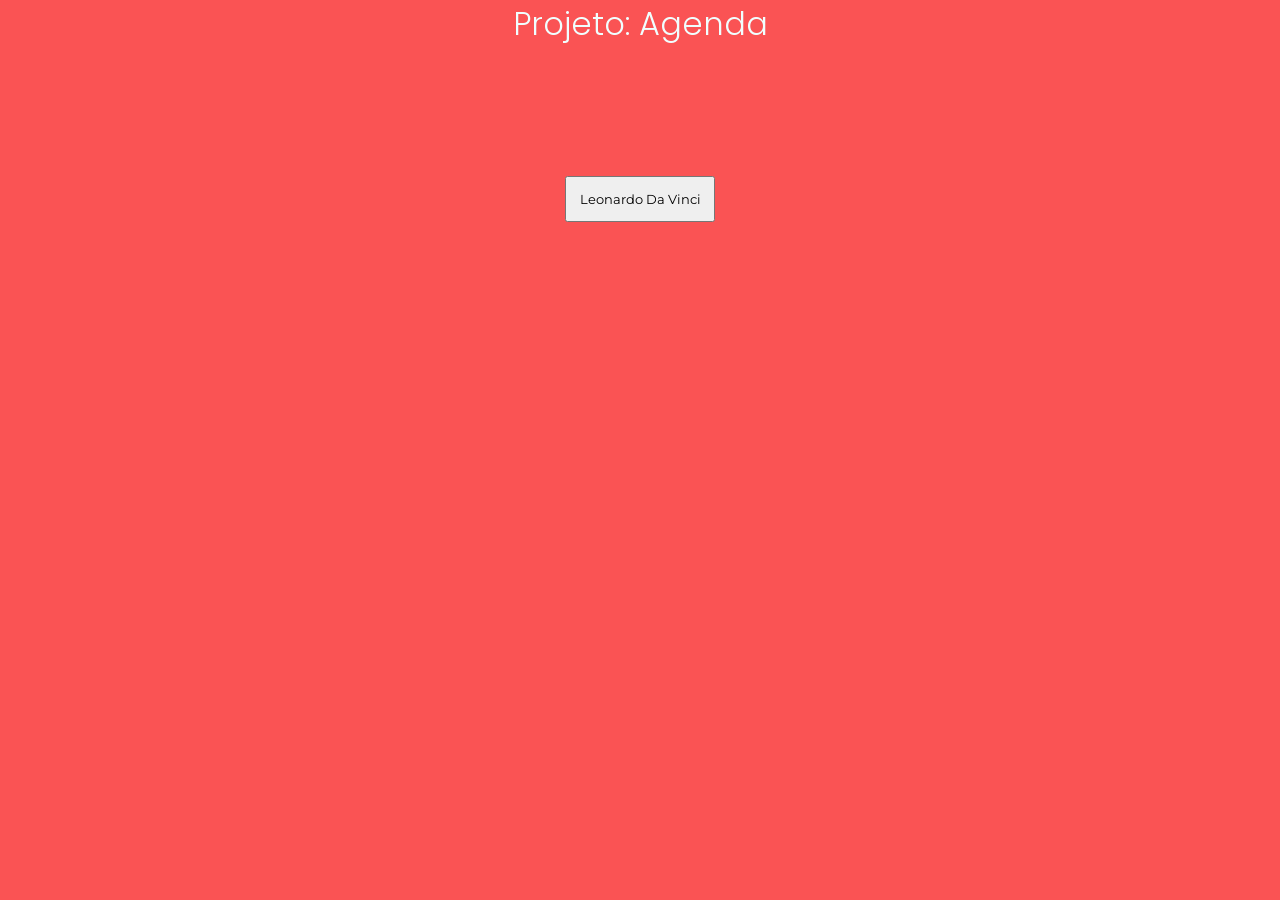
<file: index.html>
<!DOCTYPE html>
<html lang="pt-br">
<head>
    <meta charset="UTF-8">
    <meta name="viewport" content="width=device-width, initial-scale=1.0">
    <title>Projeto: Agenda Online</title>
    <script defer src= "main.js"></script>
    <link rel="stylesheet" href="styles.css">
</head>
<body>
<div class="container">
    <h1>Projeto: Agenda</h1>
    <button onclick="gerarbotao()" id="gerarbotao">Leonardo Da Vinci</button>
    <div id="botoescontainer"></div>
</div>
</body>
</html>
</file>
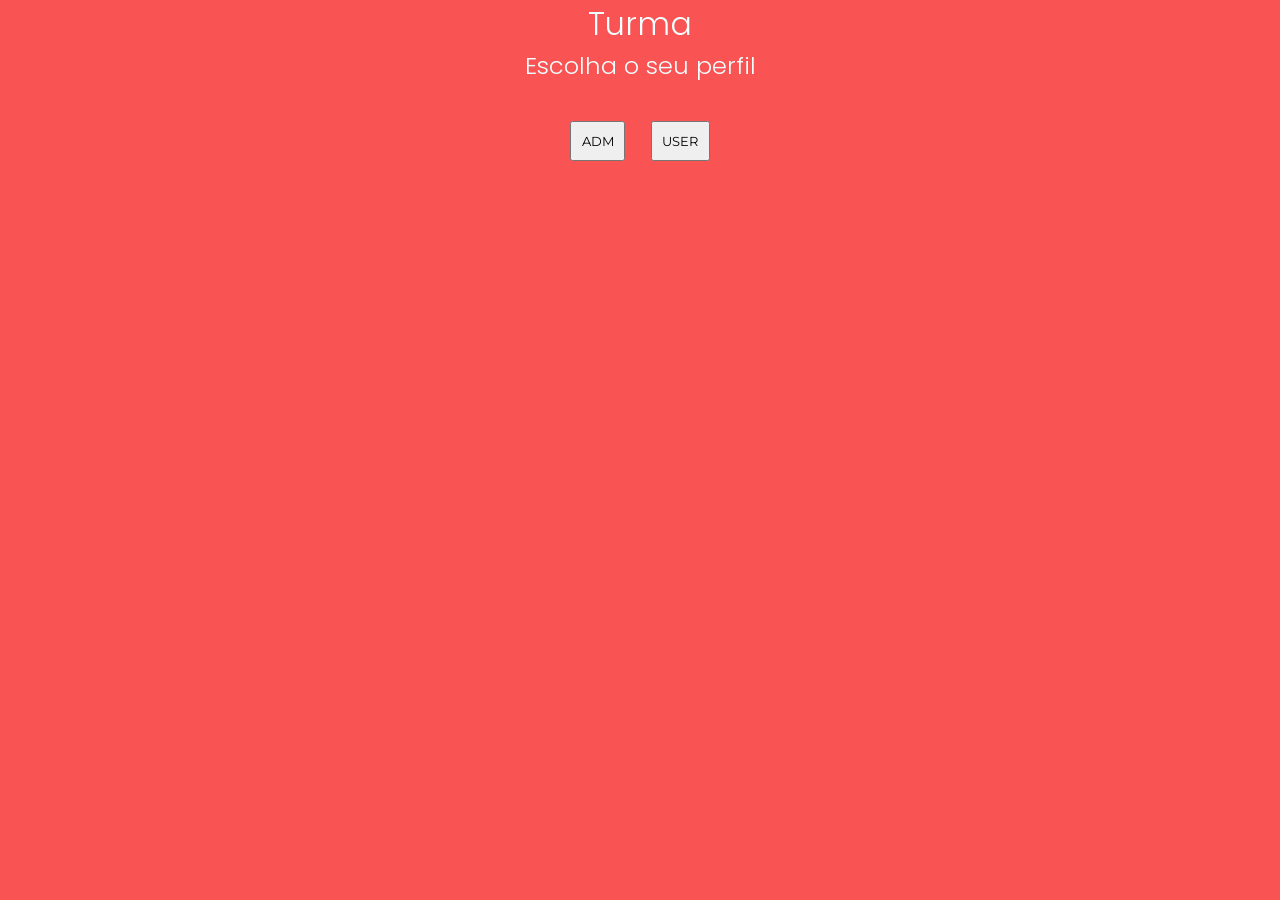
<file: Turmas/turmaA/turmaA.html>
<!DOCTYPE html>
<html lang="pt-br">
<head>
    <meta charset="UTF-8">
    <meta name="viewport" content="width=device-width, initial-scale=1.0">
    <title>Projeto: Agenda Online</title>
    <script defer src="turmaA.js"></script>
    <link rel="stylesheet" href="../turma.css">
</head>
<body>
<div class="container">
    <h1>Turma</h1>
    <h2>Escolha o seu perfil</h2>
<div class="botoescontainer">
  <button onclick="adm()">ADM</button>
  <button onclick="user()">USER</button>
</div>
</div>
</body>
</html>
</file>
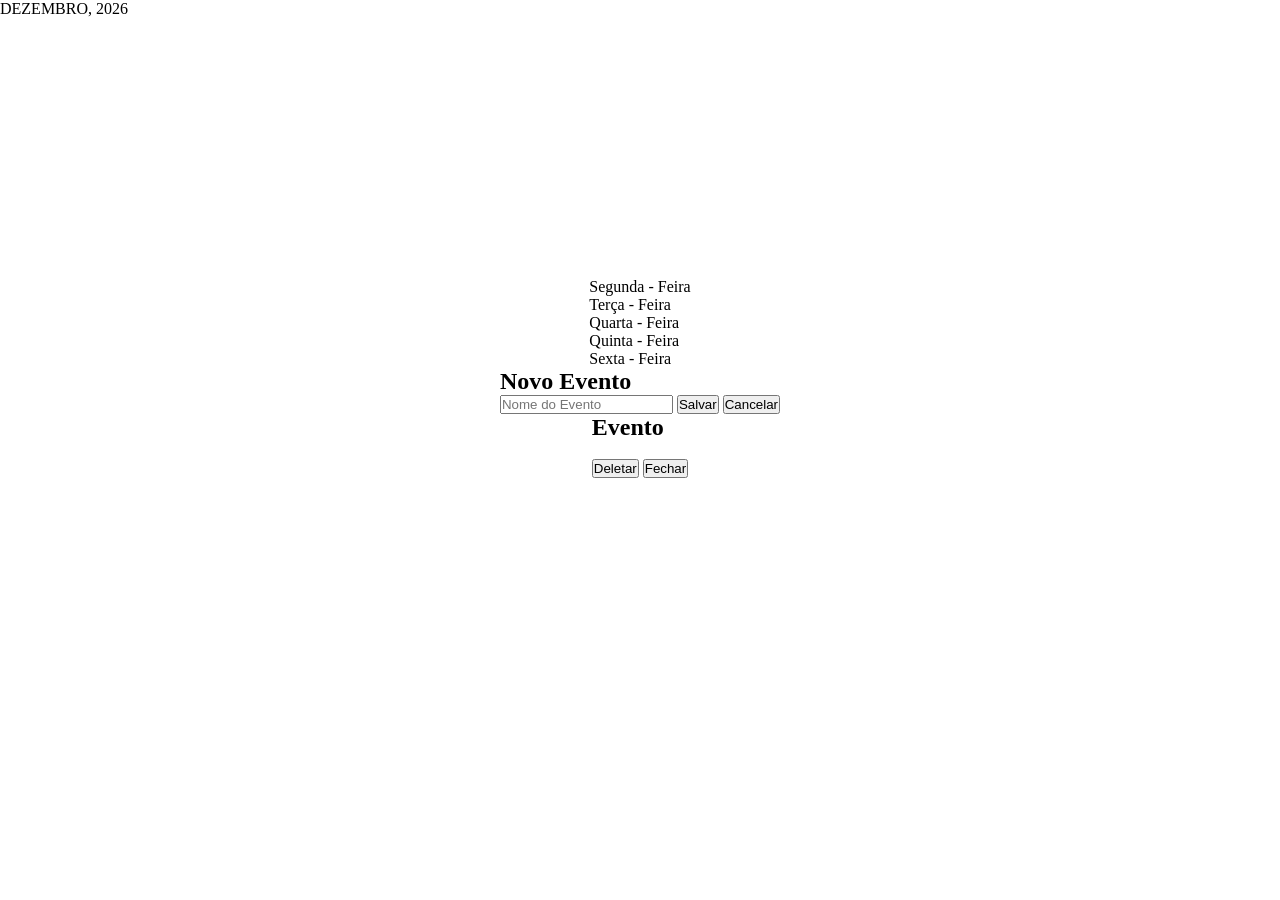
<file: Turmas/calendarios/calendarioA/calendarioA.html>
<!DOCTYPE html>
<html lang="pt-br">
<head>
    <meta charset="UTF-8">
    <meta name="viewport" content="width=device-width, initial-scale=1.0">
    <script defer src="calendarioA.js"></script>
    <link rel="stylesheet" href="../calendario.css">
    <title></title>
</head>
<body>
<header>
    <div id="displayMes">
        <button id="botaovoltar">Voltar</button>
        <button id="botaoproximo">Próximo</button>
    </div>
</header>

<main class="container">
<div id="diasSemana">
    <div>Segunda - Feira</div>
    <div>Terça - Feira</div>
    <div>Quarta - Feira</div>
    <div>Quinta - Feira</div>
    <div>Sexta - Feira</div>
</div>

<div id="calendario"></div>
<div id="modalNovoEvento">
    <h2>Novo Evento</h2>
    <input id="tituloCaixaEvento" placeholder="Nome do Evento">
    <button id="botaoSalvar">Salvar</button>
    <button id="botaoCancelar">Cancelar</button>
</div>
<div id="modalDeleteEvento">
    <h2>Evento</h2>
    <div id="textoevento"></div>
    <br>
    <button id="botaoDeletar">Deletar</button>
    <button id="botaoFechar">Fechar</button>
</div>
</main>

<footer>

</footer>
</body>
</html>
</file>
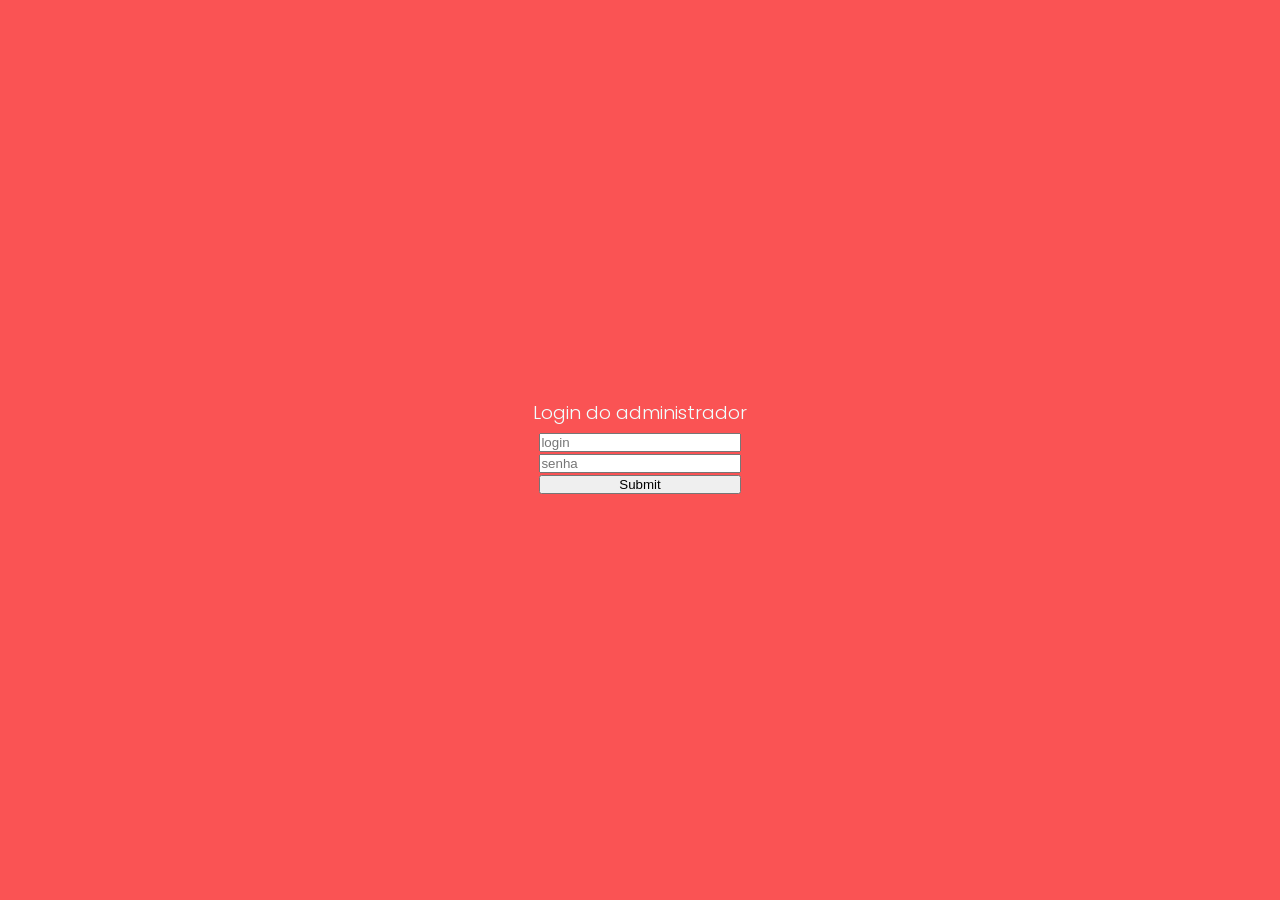
<file: Turmas/turmaA/perfis/ADM/adm.html>
<!DOCTYPE html>
<html lang="en">
<head>
    <meta charset="UTF-8">
    <meta name="viewport" content="width=device-width, initial-scale=1.0">
    <title>Document</title>
    <script defer src="adm.js"></script>
    <link rel="stylesheet" href="./adm.css">
</head>
<body>
<div class="container">
    <div class="quadrado"></div>
    <form>
        <h3>Login do administrador</h3>
        <div class="login">
        <input type="text" placeholder="login" id="login">
        <input type="password" placeholder="senha" id="senha">
        <input type="submit" onclick="logar(); return false">
        </div>
    </div>
    </form>
</div>
</body>
</html>
</file>
<file: styles.css>
@import url('https://fonts.googleapis.com/css2?family=Poppins:ital,wght@0,100;0,200;0,300;0,400;0,500;0,600;0,700;0,800;0,900;1,100;1,200; 1.300;1.400;1.500;1.600;1.700;1.800;1.900&display=swap');
@import url('https://fonts.googleapis.com/css2?family=Montserrat:wght@400;700&display=swap');
* {
    margin: 0;
    padding: 0;
}

body {
    box-sizing: border-box;
    background:  #fa5354;
    height: 100vh;   
}

h1 {
    margin-bottom: 10%;
    font-family: "Poppins", sans-serif;
    font-weight: 300;
    color: azure;
}

.container {
    width: 100%;
    display: flex; 
    justify-content: center;
    align-items: center;
    flex-direction: column;
}

#botoescontainer {
    width: 100%;
    display: flex; 
    justify-content: center;
    align-items: center;
}

#botoescontainer button {
    margin: 3%;
    font-family: "Montserrat", sans-serif;
    padding: 1%;
}

#gerarbotao {
    font-family: "Montserrat", sans-serif;
    padding: 1%;
}

#botoescontainer button:hover {
    background-color: #2D9EFA;
    cursor: pointer;
    transform: scale(1.05);
    border: 1px;
    border-radius: 5%;
}

#gerarbotao:hover{
    cursor: pointer;

}
</file>
<file: Turmas/turma.css>
@import url('https://fonts.googleapis.com/css2?family=Poppins:ital,wght@0,100;0,200;0,300;0,400;0,500;0,600;0,700;0,800;0,900;1,100;1,200; 1.300;1.400;1.500;1.600;1.700;1.800;1.900&display=swap');
@import url('https://fonts.googleapis.com/css2?family=Montserrat:wght@400;700&display=swap');
* {
    margin: 0;
    padding: 0;
}

body {
    box-sizing: border-box;
    background:  #fa5354;
    height: 100vh;   
}

h1 {
    margin-bottom: 0%;
    font-family: "Poppins", sans-serif;
    font-weight: 300;
    color: azure;
}

h2 {
    margin-bottom: 2%;
    font-family: "Poppins", sans-serif;
    font-weight: 300;
    color: azure;
}

.container {
    width: 100%;
    display: flex; 
    justify-content: center;
    align-items: center;
    flex-direction: column;
}

button {
    margin: 1%;
    height: 1%;
    font-family: "Montserrat", sans-serif;
    padding: 0.75%;
}

button:hover {
    cursor:pointer;
}

.botoescontainer {
    display: flex;
    width: 100%;
    height: 20%;
    justify-content: center;
}
</file>
<file: Turmas/calendarios/calendario.css>
* {
    padding: 0;
    margin: 0;
    box-sizing: border-box;
}



.container {
    width: 100%;
    display: flex;
    flex-direction: column;
    align-items: center;
    justify-content: center;
    height: 80vh;
}

#botoescontainer button {
    width: 20%;
    display: flex;
    flex-direction: column;
    justify-content: center;
    align-items: center;
}

.dia {
    width: 20%;
    height: 20%;
    padding: 1%;
    cursor: pointer;
    border: 10% black;
    background-color: blue;
}
</file>
<file: Turmas/turmaA/perfis/ADM/adm.css>
@import url('https://fonts.googleapis.com/css2?family=Poppins:ital,wght@0,100;0,200;0,300;0,400;0,500;0,600;0,700;0,800;0,900;1,100;1,200; 1.300;1.400;1.500;1.600;1.700;1.800;1.900&display=swap');
@import url('https://fonts.googleapis.com/css2?family=Montserrat:wght@400;700&display=swap');
* {
    margin: 0;
    padding: 0;
}

body {
    box-sizing: border-box;
    background:  #fa5354;
    height: 100vh;   
}

h3 {
    margin-bottom: 2%;
    font-family: "Poppins", sans-serif;
    font-weight: 300;
    color: azure;
}


.container {
    width: 100%;
    height: 100%;
    display: flex; 
    justify-content: center;
    align-items: center;
    flex-direction: column;
}

.login {
    display: flex;
    flex-direction: column;
    margin: 3%;
}


.login input {
    margin-bottom: 1%;
}
</file>
